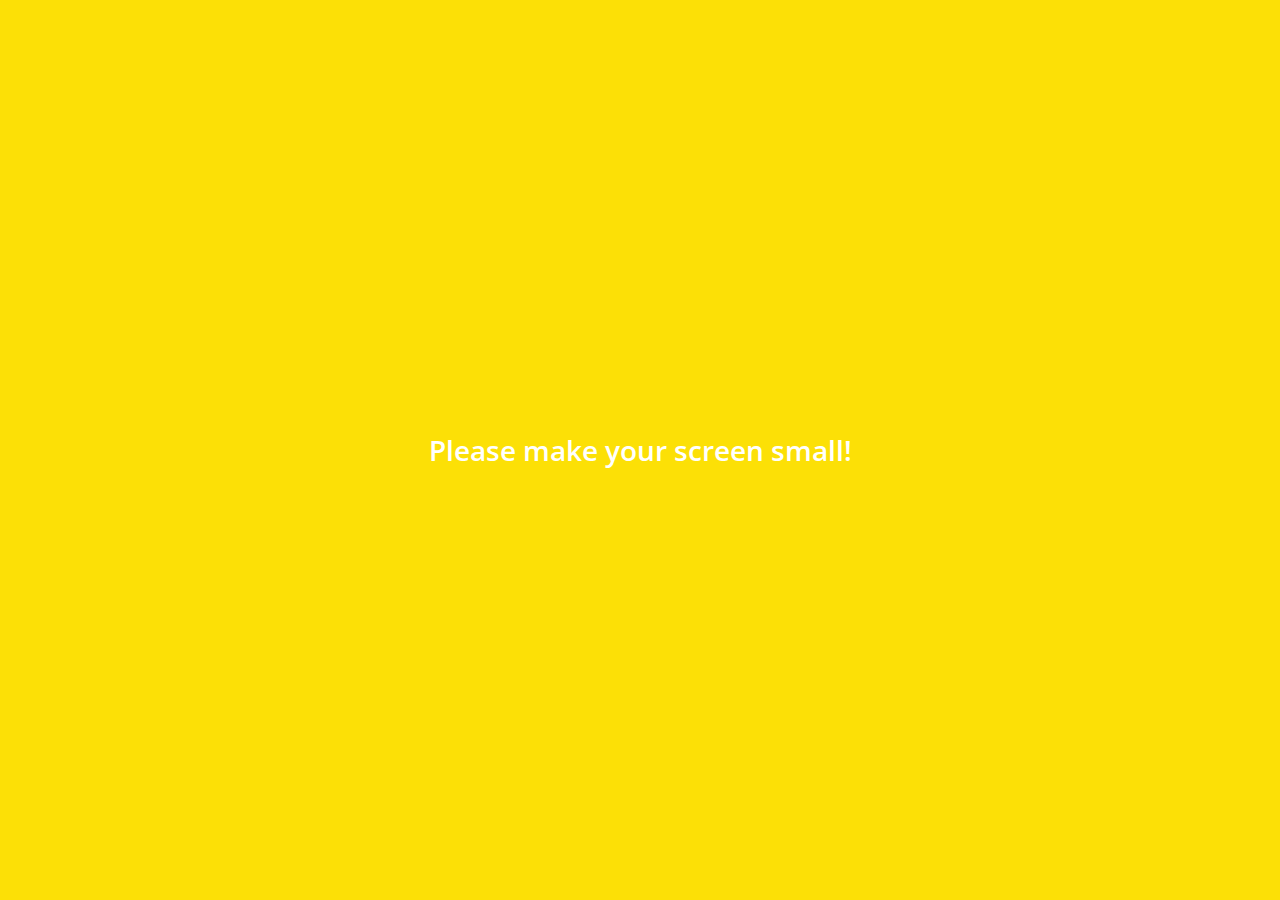
<file: index.html>
<!DOCTYPE html>
<html lang="en">
<head>
    <meta charset="UTF-8">
    <meta name="viewport" content="width=device-width, initial-scale=1.0">
    <link rel="stylesheet" href="https://use.fontawesome.com/releases/v5.13.0/css/all.css" integrity="sha384-Bfad6CLCknfcloXFOyFnlgtENryhrpZCe29RTifKEixXQZ38WheV+i/6YWSzkz3V" crossorigin="anonymous">
    <link rel="stylesheet" href="css/styles.css" />

    <title>Chats | Kakao Clone</title>
</head>
<body>
 <div class="status-bar">
     <div class="status-bar__column">
         <span class="status-bar__clock">13:54</span>
     </div>
     <div class="status-bar__column">
         <i class="fas fa-clock"></i>
         <i class="fas fa-volume-mute"></i>
         <i class="fas fa-wifi"></i>
         <span class="status-bar__battery-level">100%</span>
         <i class="fas fa-battery-full"></i>
     </div>
 </div>
 <header class="header">
     <div class="header__header-column">
         <h1 class="header__title">Chats</h1>
     </div>
     <div class="header__header-column">
         <span class="header__icon">
             <i class="fas fa-search"></i>
         </span>
         <span class="header__icon">
             <i class="far fa-comment"></i>
         </span>
         <span class="header__icon">
            <i class="fas fa-cog"></i>
         </span>
    </div>
    </header>   
    <main class="chats">
        <ul class="chats__list">
            <li class="chats__chat">
                <div class="chats__chat chat"><!-- new parents! -->
                    <a href="chat.html">
            <div class="chats__chat friend friend--lg"><!-- independent friend -->
                <div class="friend__column">
                    <img src="images/jiae.jpg" class="m-avatar friend__avatar" />
                    <div class="friend__content">
                        <span class="friend__name">
                            Jiae <i class="fas fa-heart" style="color: red;"></i>
                        </span>
                        <span class="friend__bottom-text">
                            Going home!
                        </span>
                    </div>
                </div>
                <div class="friend-column">
                        <span class="chat__timestamp">
                            March 8
                        </span>
                </div>
            </div>
            </a>
            </li>
        </ul>
    </main>
    <nav class="nav">
        <ul class="nav__list">
            <!-- li.nav__List-item*4>a.nav__list-link -->
            <li class="nav__List-item">
                <a href="friends.html" class="nav__list-link">
                    <i class="far fa-user"></i>
            </a>
        </li>
            <li class="nav__List-item">
                <a href="index.html" class="nav__list-link">
                    <div class="nav__badge">8</div>
                    <i class="fas fa-comment"></i>
                </a>
            </li>
            <li class="nav__List-item">
                <a href="find.html" class="nav__list-link">
                <i class="fas fa-search"></i>
            </a>
        </li>
            <li class="nav__List-item">
                <a href="more.html" class="nav__list-link">
                <i class="fas fa-ellipsis-h"></i>
            </a>
        </li>
        </ul>
    </nav>

    <div class="bigScreen">
        <span class="BigScreen__text">Please make your screen small!</span>
    </div>
</body>
</html>
</file>
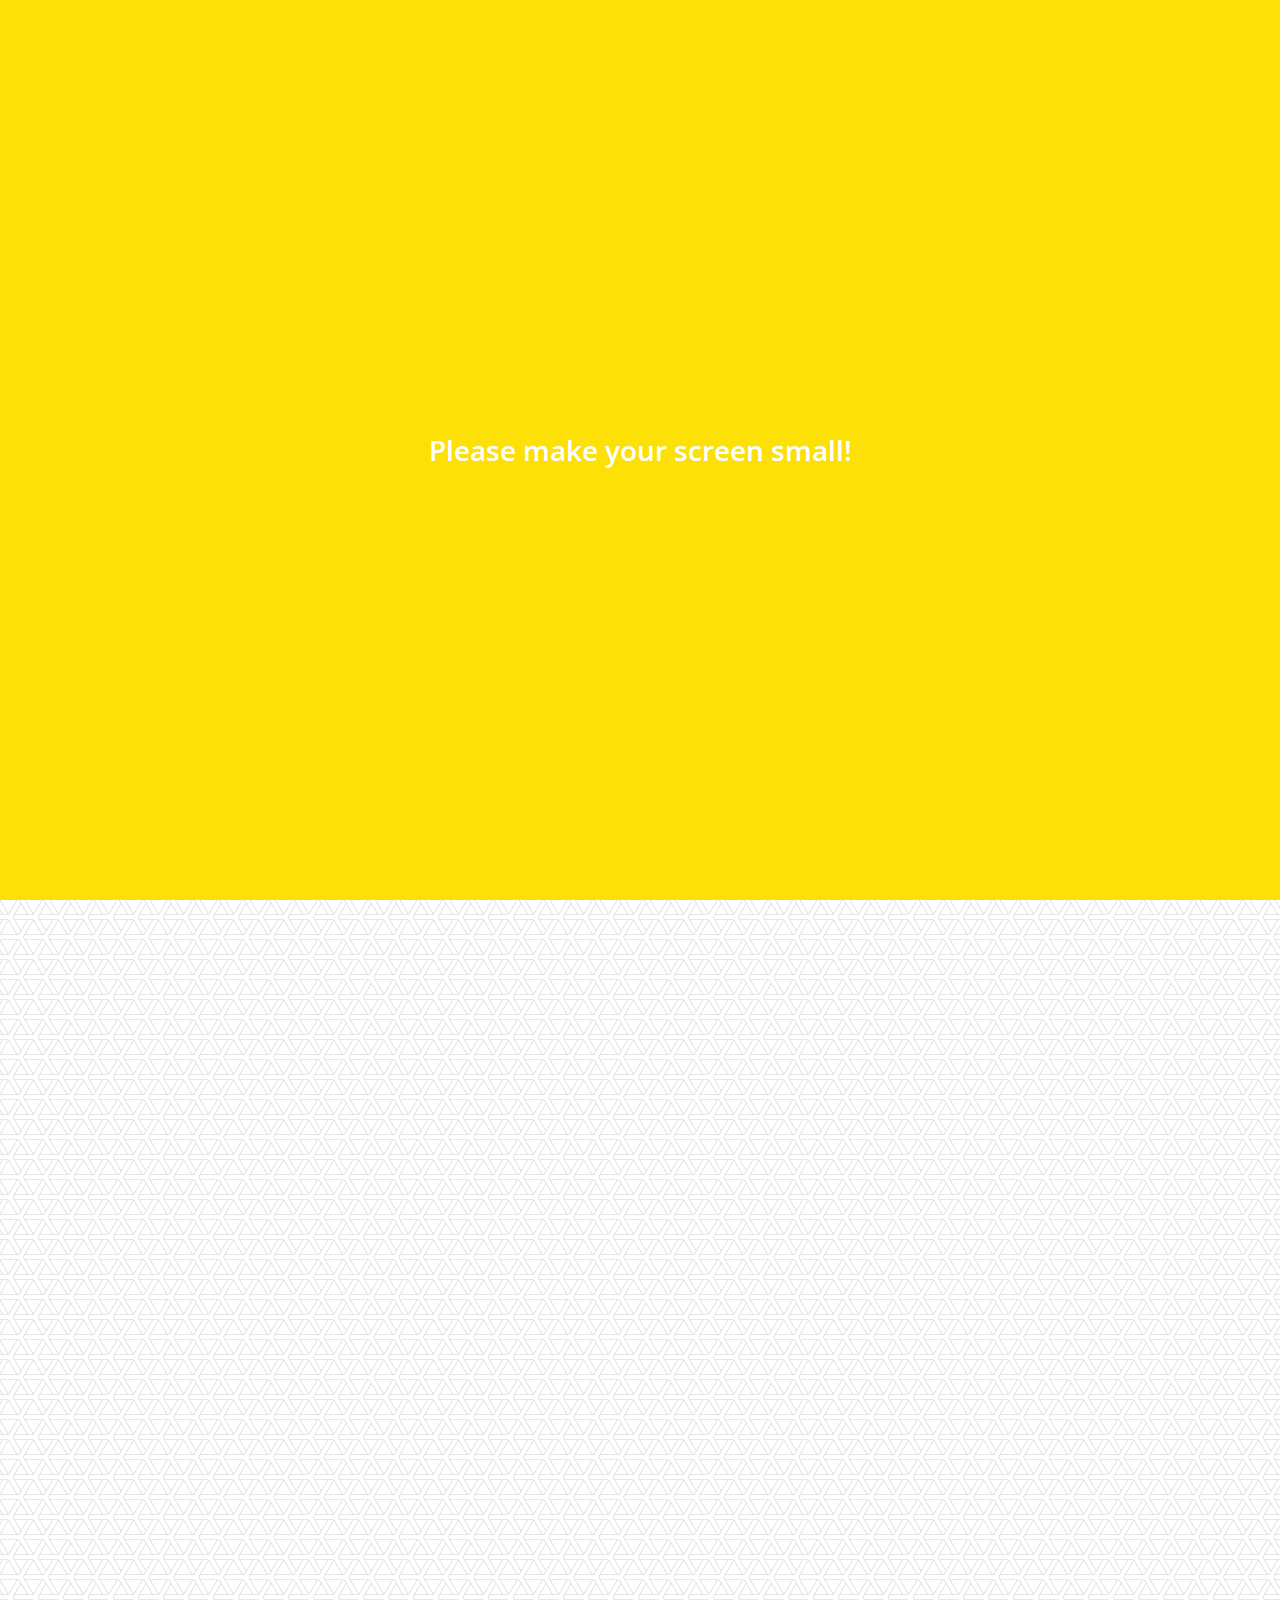
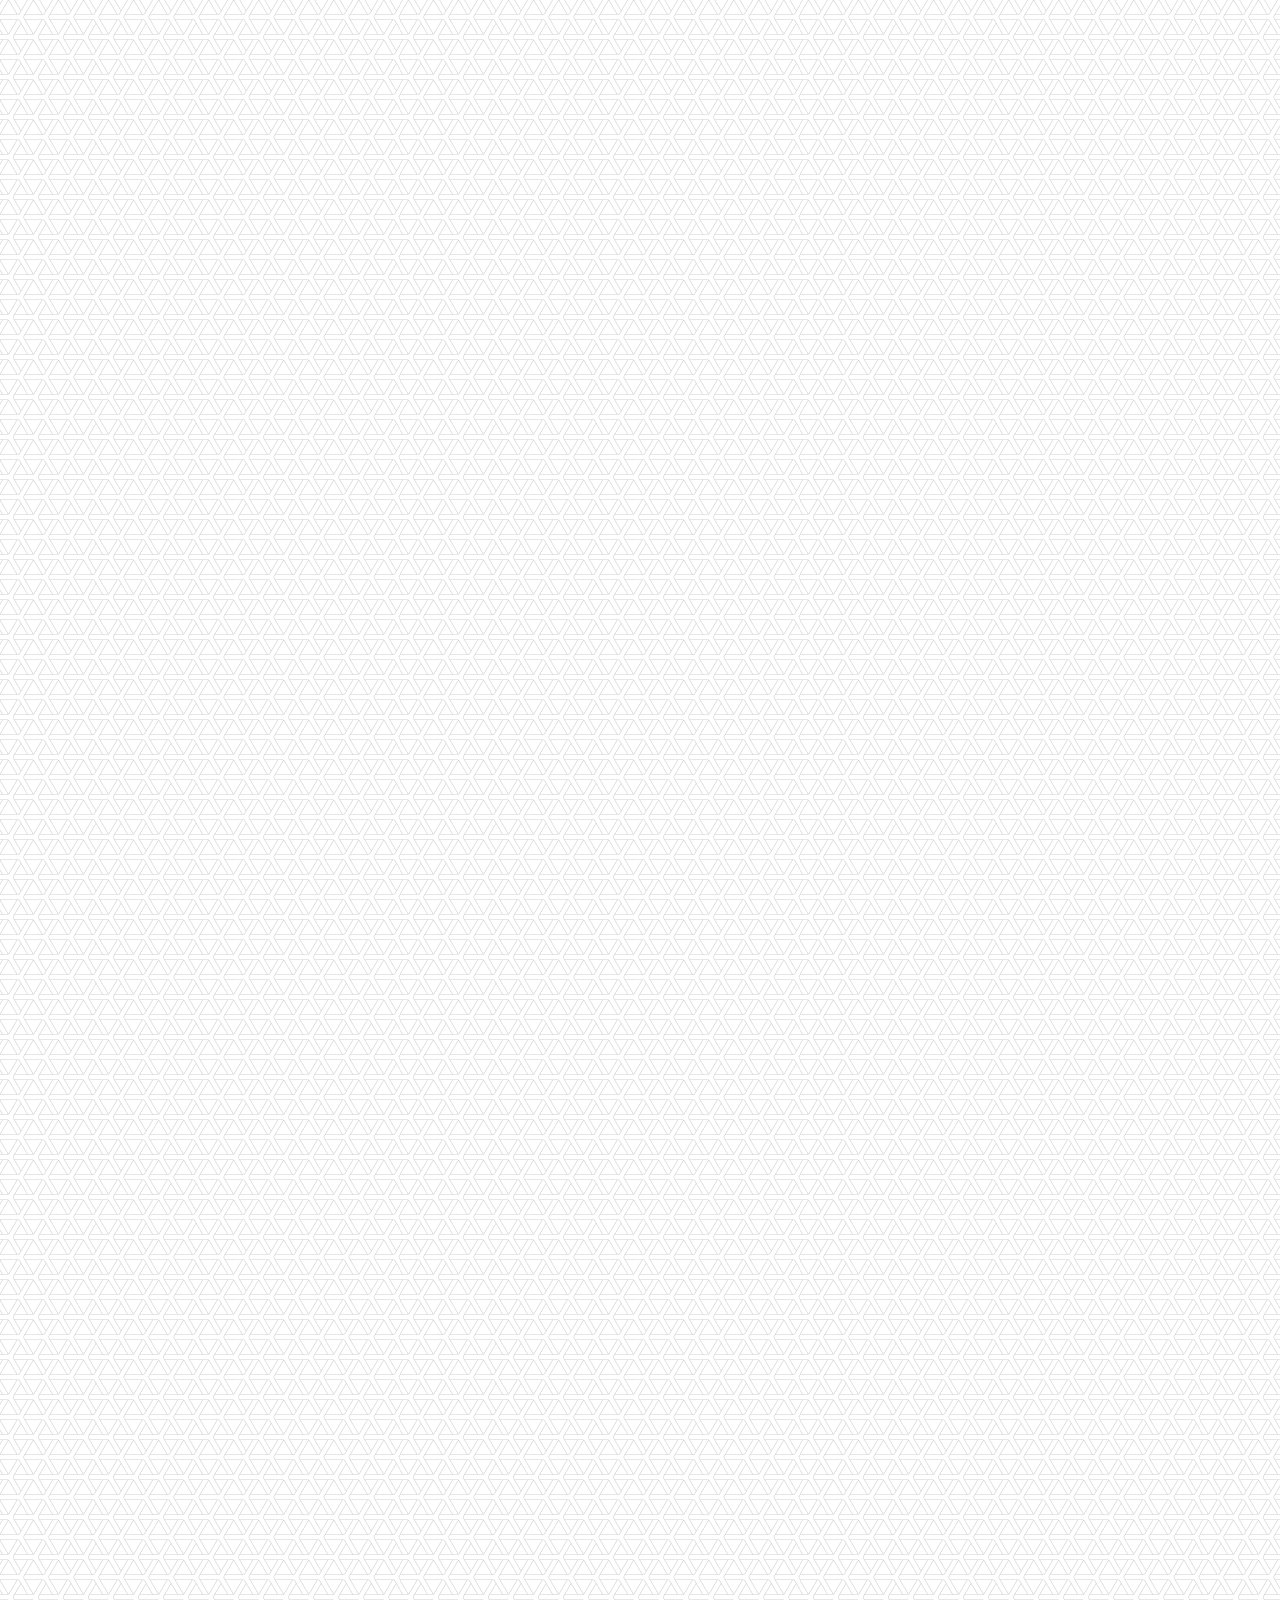
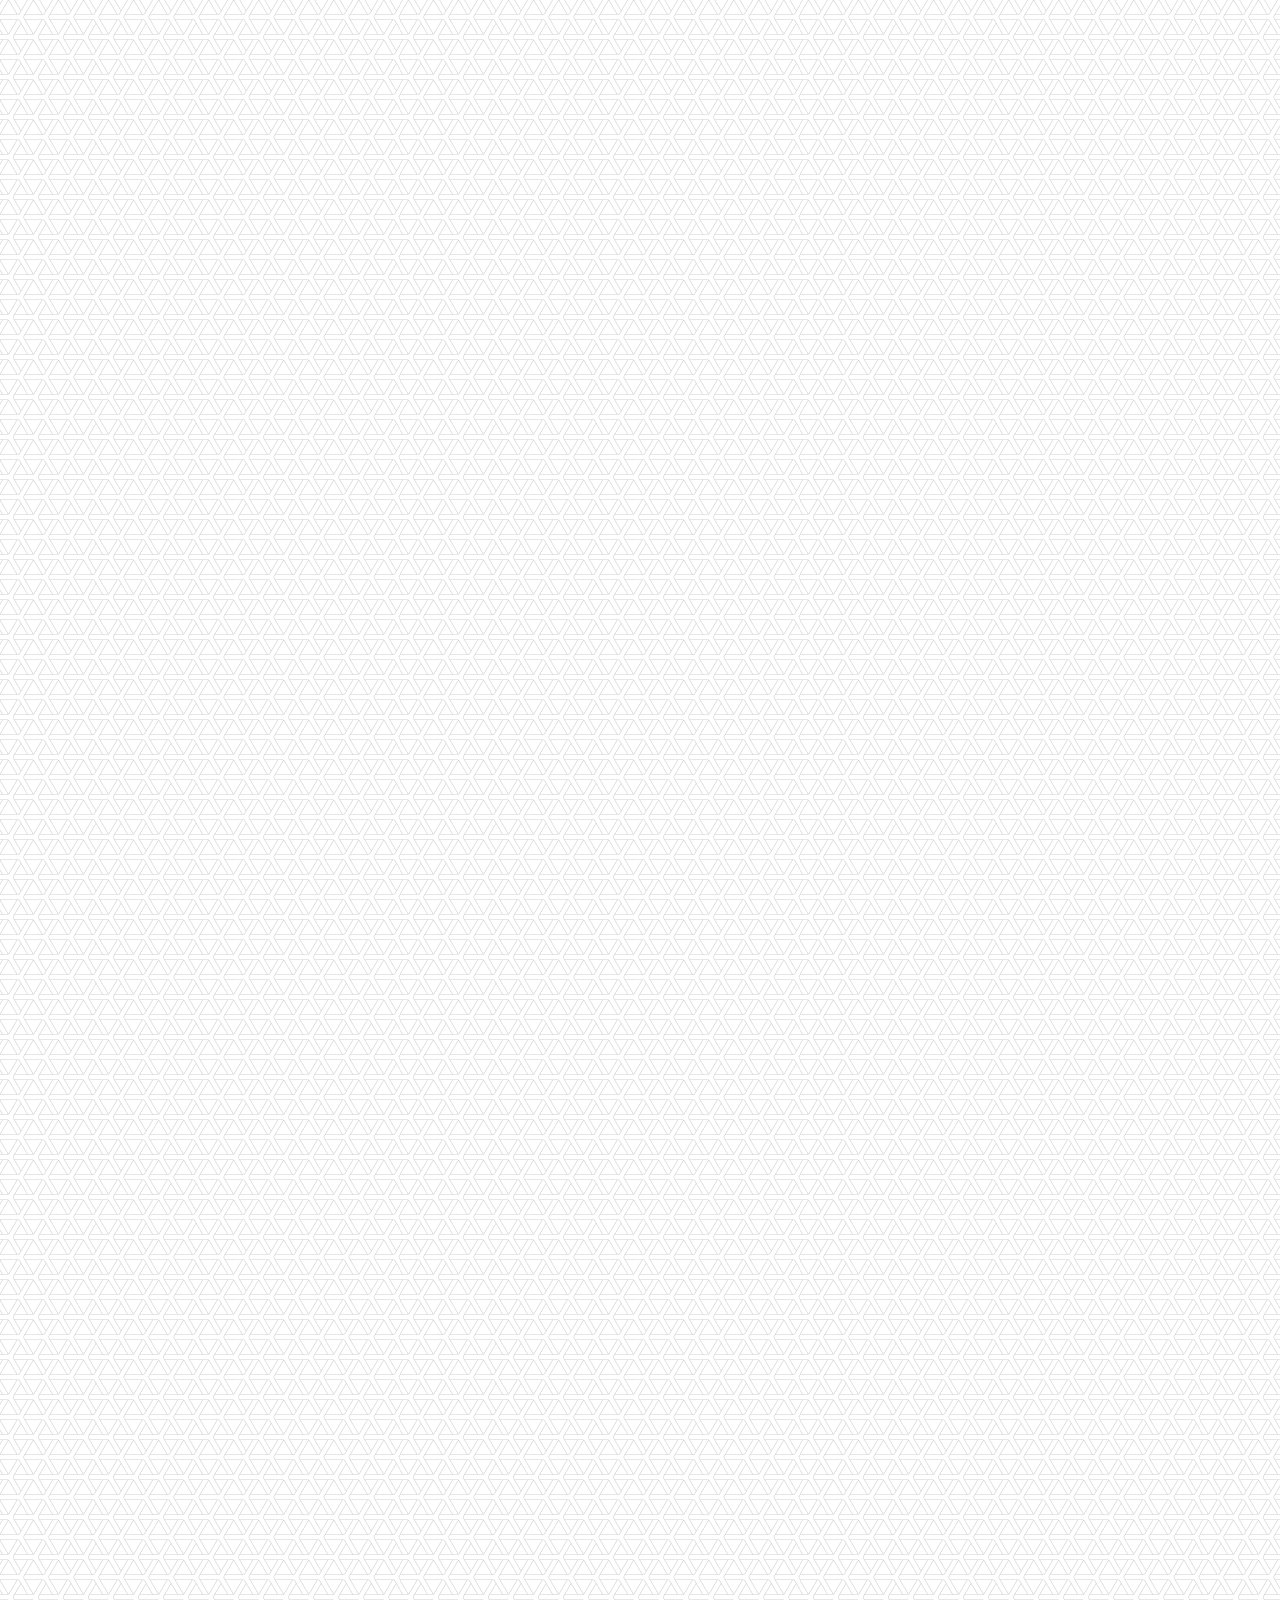
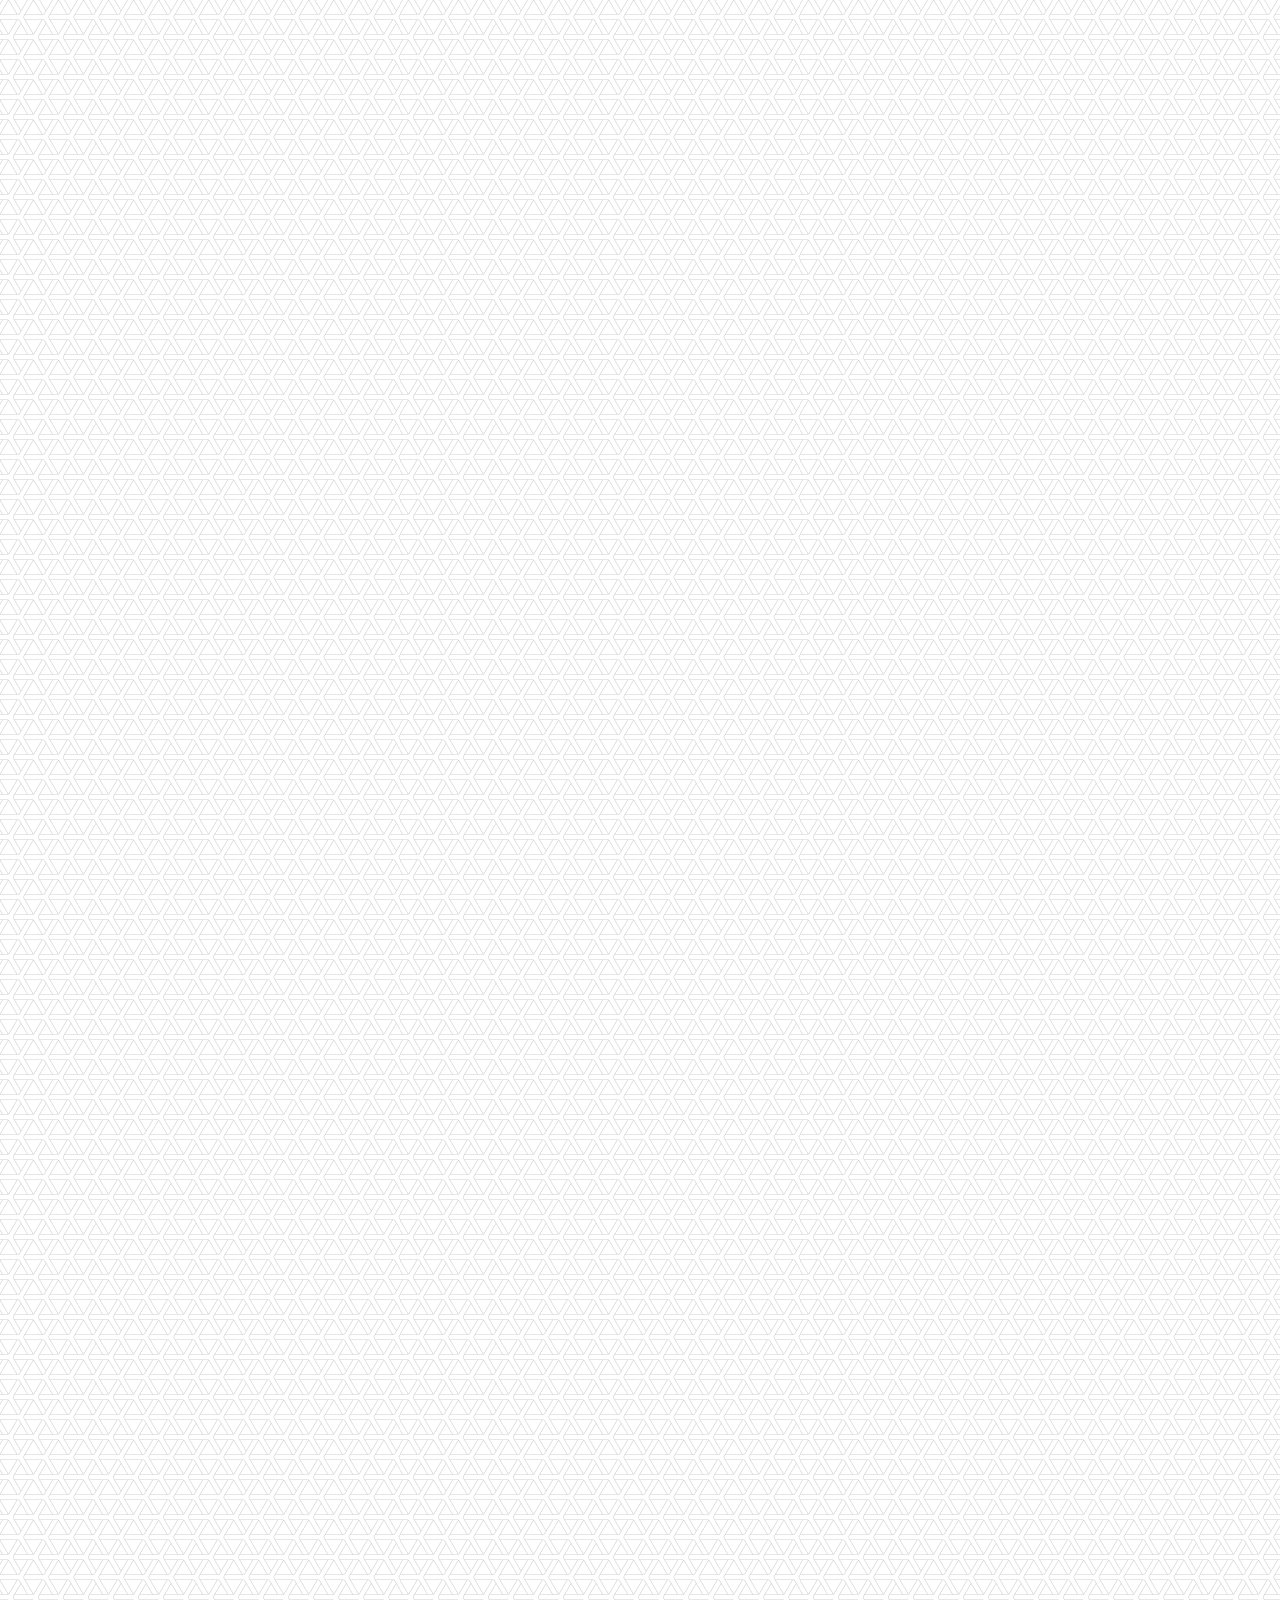
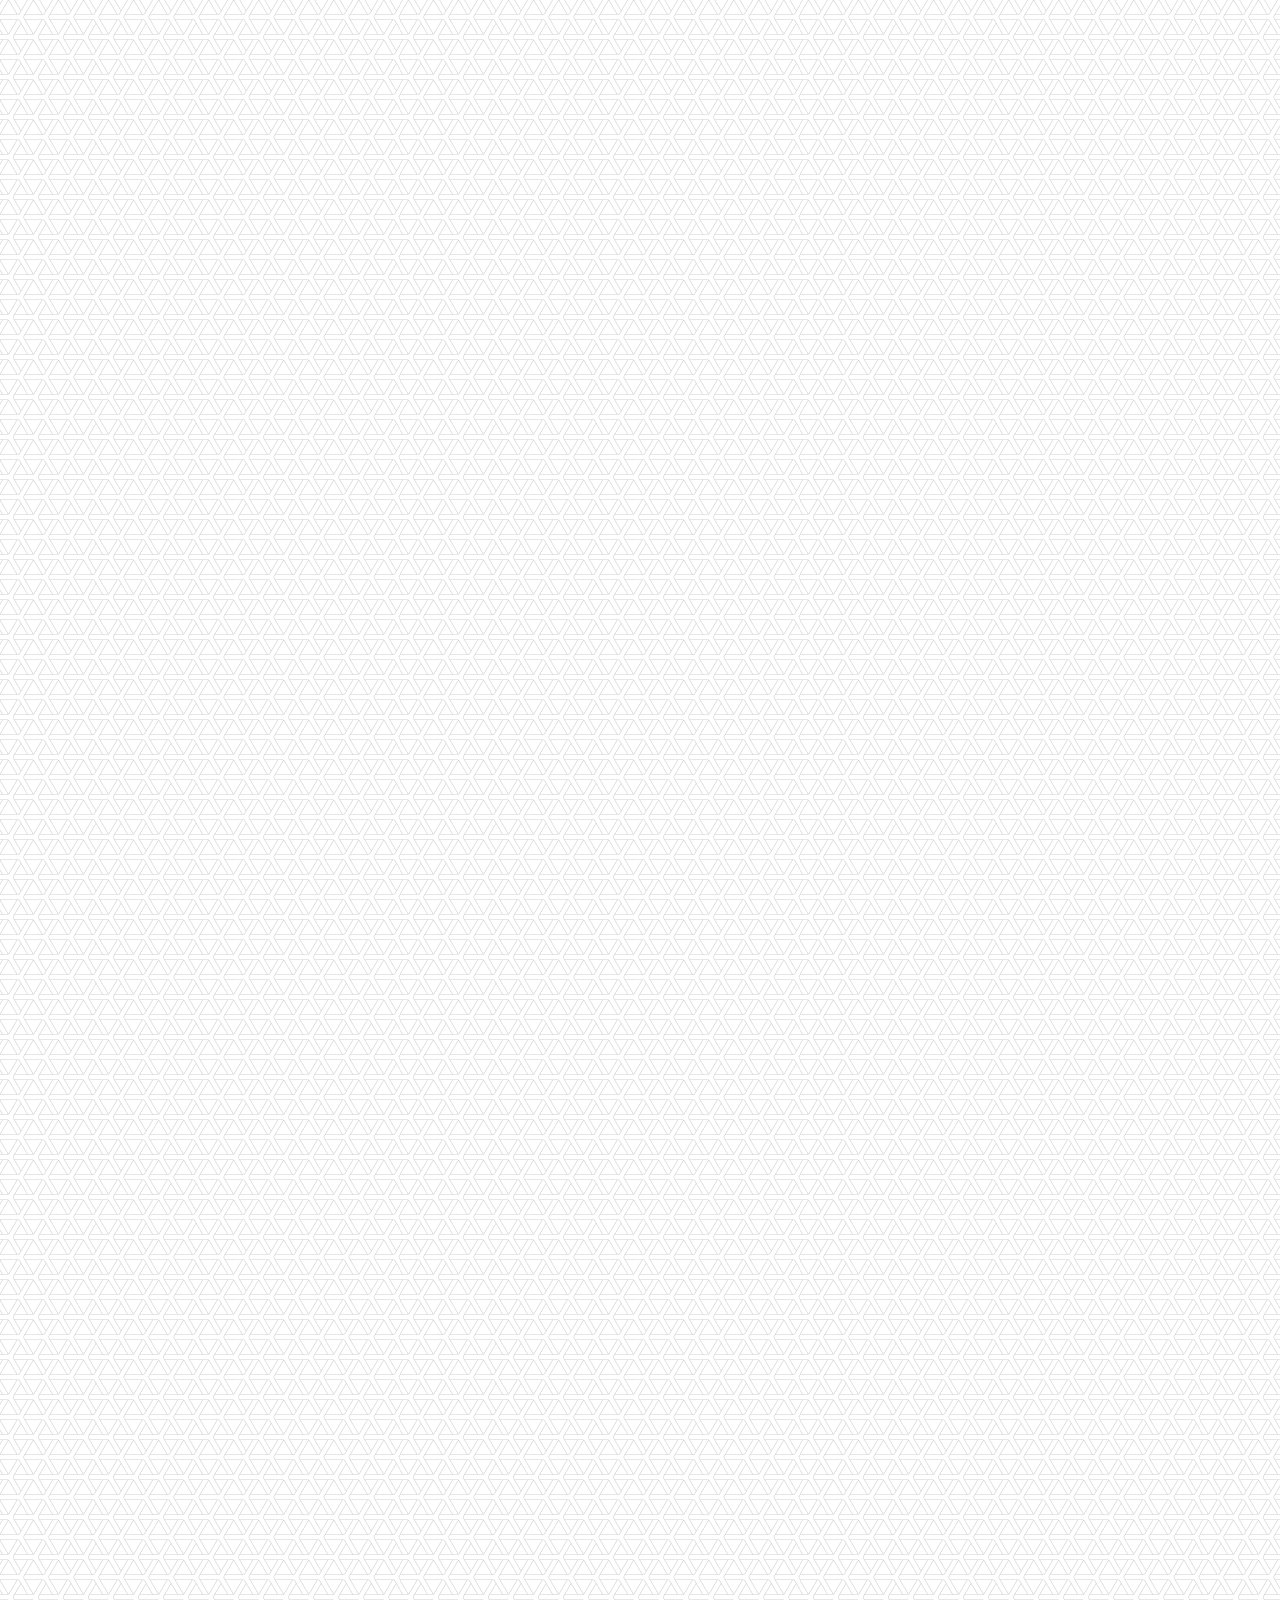
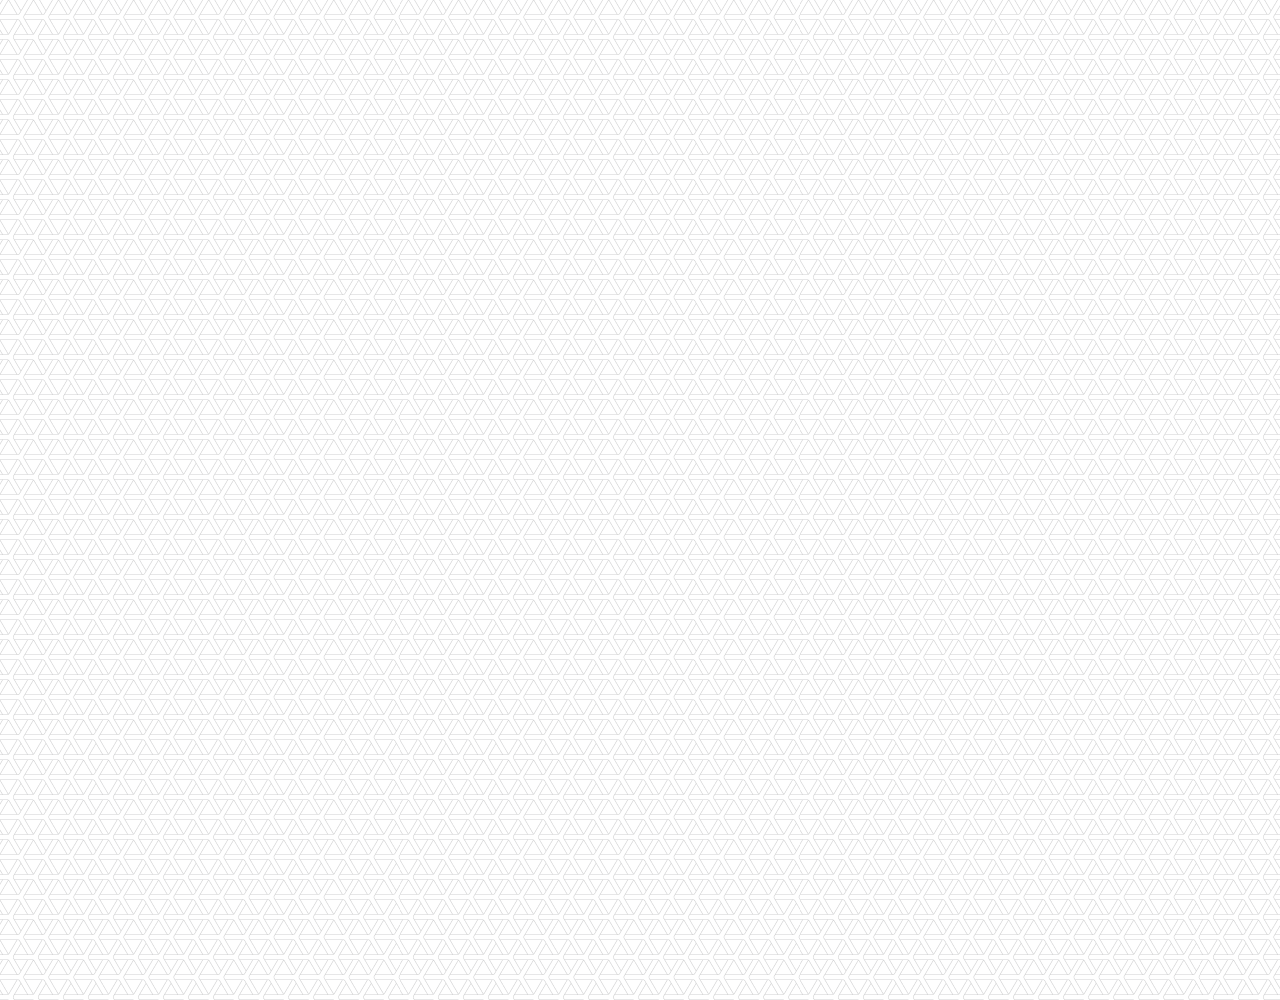
<file: chat.html>
<!DOCTYPE html>
<html lang="en">
<head>
    <meta charset="UTF-8">
    <meta name="viewport" content="width=device-width, initial-scale=1.0">
    <link rel="stylesheet" href="https://use.fontawesome.com/releases/v5.13.0/css/all.css" integrity="sha384-Bfad6CLCknfcloXFOyFnlgtENryhrpZCe29RTifKEixXQZ38WheV+i/6YWSzkz3V" crossorigin="anonymous">
    <link rel="stylesheet" href="css/styles.css" />

    <title>chat | Kakao Clone</title>
</head>
<body class="chats-body">
    <div class="header-wrapper">
    
        <div class="status-bar">
            <div class="status-bar__column">
                <span class="status-bar__clock">13:54</span>
            </div>
            <div class="status-bar__column">
                <i class="fas fa-clock"></i>
                <i class="fas fa-volume-mute"></i>
                <i class="fas fa-wifi"></i>
                <span class="status-bar__battery level">100%</span>
                <i class="fas fa-battery-full"></i>
            </div>
        </div>
    
        <header class="header">
            <div class="header__header-column">
                <a href="index.html" class="header__back-btn">
                    <i class="fas fa-arrow-left"></i>
                </a>
                <h1 class="header__title">Jiae <i class="fas fa-heart" style="color: red;"></i></h1>
            </div>
            <div class="header__header-column">
                <span class="header__icon">
                    <i class="fas fa-search"></i>
                </span>
                <span class="header__icon">
                    <i class="fas fa-bars"></i>
                </span>
            </div>
        </header>
    </div>
    <main class="chat-screen">
        <ul class="chat__messages">
            <span class="chat__timestamp">Friday, January 11, 2019</span>
            <li class="incoming-message message">
                <img src="images/jiae.jpg" class="m-avatar message__avatar" />
                <div class="message__content">
                    <span class="message__bubble">
                        Congrats I love you!
                    </span>
                    <span class="message__author">Jiae <i class="fas fa-heart" style="color: red;"></i></span>
                </div>
            </li>
            <li class="sent-message message">
                <span class="message__timestamp"></span>
                <div class="message__content">
                    <span class="message__bubble">
                        Thank you see you soon!
                    </span>
                </div>
            </li>

            <li class="incoming-message message">
                <img src="images/jiae.jpg" class="m-avatar message__avatar" />
                <div class="message__content">
                    <span class="message__bubble">
                        Do you really want to see me?
                    </span>
                    <span class="message__author">Jiae <i class="fas fa-heart" style="color: red;"></i></span>
                </div>
            </li>
            <li class="sent-message message">
                <span class="message__timestamp"></span>
                <div class="message__content">
                    <span class="message__bubble">
                        Yes!
                    </span>
                </div>
            </li>
        </ul>
    </main>
    <div class="chat__write--container">
        
        <input type="text" class="chat__write" placeholder="Send message" class="chat__write-input"/>
        <div class="chat__icon-left chat__icon">
            <i class="far fa-plus-square"></i>
        </div>
        <div class="chat__icon-right chat__icon">
            <span class="chat__write-icon">
                <i class="far fa-smile-wink"></i>
            </span>
            <span class="chat__write-icon">
                <i class="fas fa-microphone"></i>
            </span>
        </div>
    </div>
    <div class="bigScreen">
        <span class="BigScreen__text">Please make your screen small!</span>
    </div>
</body>
</html>
</file>
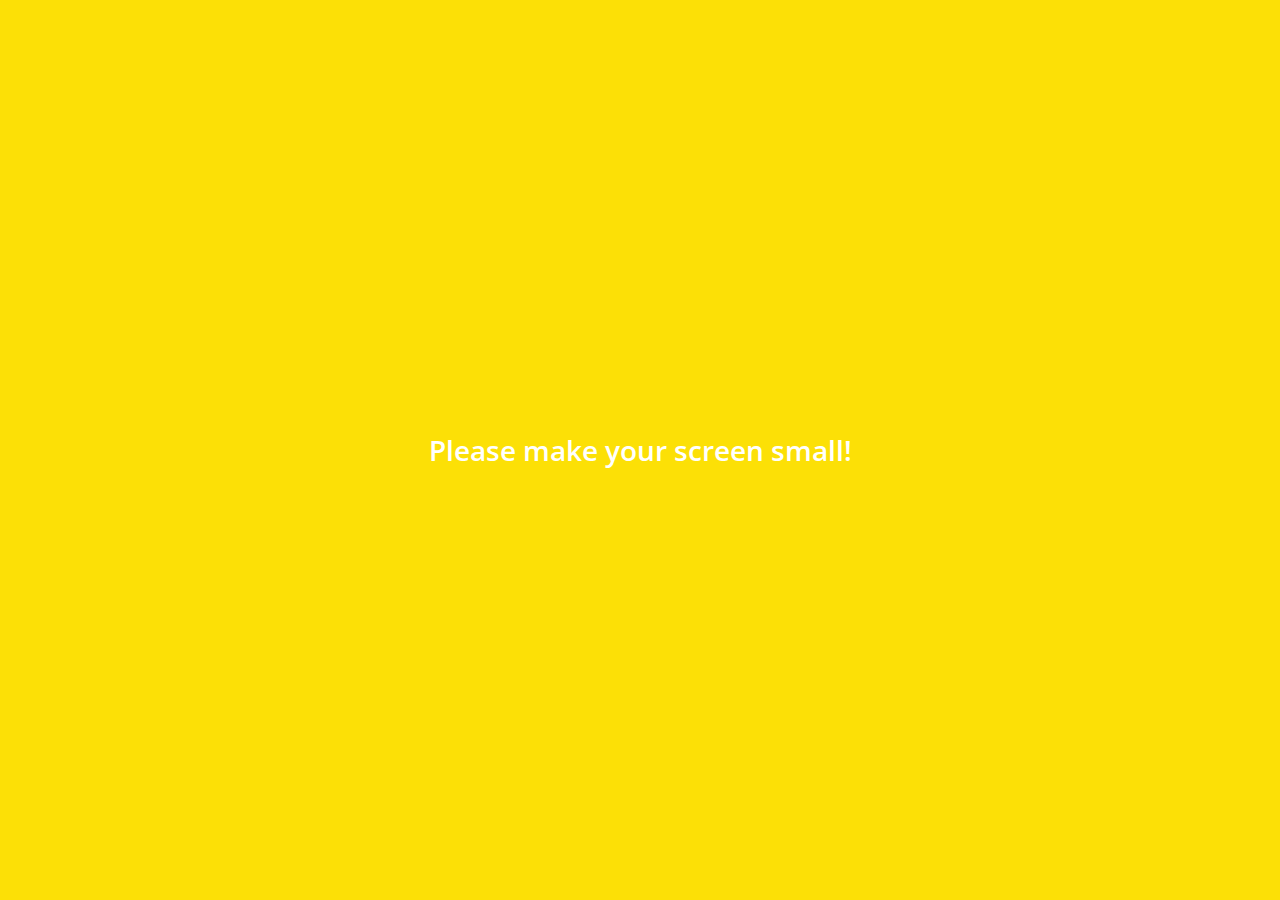
<file: find.html>
<!DOCTYPE html>
<html lang="en">
<head>
    <meta charset="UTF-8">
    <meta name="viewport" content="width=device-width, initial-scale=1.0">
    <link rel="stylesheet" href="https://use.fontawesome.com/releases/v5.13.0/css/all.css" integrity="sha384-Bfad6CLCknfcloXFOyFnlgtENryhrpZCe29RTifKEixXQZ38WheV+i/6YWSzkz3V" crossorigin="anonymous">
    <link rel="stylesheet" href="css/styles.css" />

    <title>Find | Kakao Clone</title>
</head>
<body>
 <div class="status-bar">
     <div class="status-bar__column">
         <span class="status-bar__clock">13:54</span>
     </div>
     <div class="status-bar__column">
         <i class="fas fa-clock"></i>
         <i class="fas fa-volume-mute"></i>
         <i class="fas fa-wifi"></i>
         <span class="status-bar__battery level">100%</span>
         <i class="fas fa-battery-full"></i>
     </div>
 </div>
 <header class="header">
     <div class="header__header-column">
         <h1 class="header__title">Find</h1>
     </div>
     <div class="header__header-column">
         <span class="header__icon">
             <i class="fas fa-search"></i>
         </span>
         <span class="header__icon">
            <i class="fas fa-cog"></i>
         </span>
    </div>
    </header>   
    <main class="find">
        <header class="find__header">
            <ul class="find__header-list">
                <li class="find__header-btn header-btn">
                    <span class="header-btn__icon">
                        <i class="fas fa-qrcode fa-2x"></i>
                    </span>
                    <span class="header-btn__title">
                        QR Code
                    </span>
                </li>
                <li class="find__header-btn header-btn">
                    <span class="header-btn__icon">
                        <i class="fas fa-user-plus fa-2x"></i>
                    </span>
                    <span class="header-btn__title">
                        Add by Contacts
                    </span>
                </li>
                <li class="find__header-btn header-btn">
                    <span class="header-btn__icon">
                        <i class="fas fa-passport fa-2x"></i>
                    </span>
                    <span class="header-btn__title">
                        Add by ID
                    </span>
                </li>
                <li class="find__header-btn header-btn">
                    <span class="header-btn__icon">
                        <i class="far fa-envelope fa-2x"></i>
                    </span>
                    <span class="header-btn__title">
                        Invite
                    </span>
                </li>
            </ul>
        </header>
        <ul class="find__recommended">
            <h5 class="find__title">
                Recommended Friends
            </h5>
            <li class="find__friend friend friend--lg">  <!-- independent friend -->
                <div class="friend__column">
                    <img src="images/4th.jpg" class="friend__avatar" />
                    <div class="friend__content">
                        <span class="friend__name">
                            yelo-o
                        </span>
                    </div>
                </div>
                <div class="friend-column">
                    <div class="friend__add-btn">
                       <i class="fas fa-user-plus"></i>
                    </div>
                </div>
            </li>
        </ul>
    </main>
    <nav class="nav">
        <ul class="nav__list">
            <!-- li.nav__List-item*4>a.nav__list-link -->
            <li class="nav__List-item">
                <a href="friends.html" class="nav__list-Link">
                    <i class="far fa-user"></i>
            </a>
        </li>
            <li class="nav__List-item"><a href="index.html" class="nav__list-Link">
                <i class="far fa-comment"></i>
            </a>
        </li>
            <li class="nav__List-item"><a href="find.html" class="nav__list-Link">
                <i class="fas fa-search"></i>
            </a>
        </li>
            <li class="nav__List-item"><a href="more.html" class="nav__list-Link">
                <i class="fas fa-ellipsis-h"></i>
            </a>
        </li>
        </ul>
    </nav>
    <div class="bigScreen">
        <span class="BigScreen__text">Please make your screen small!</span>
    </div>
</body>
</html>
</file>
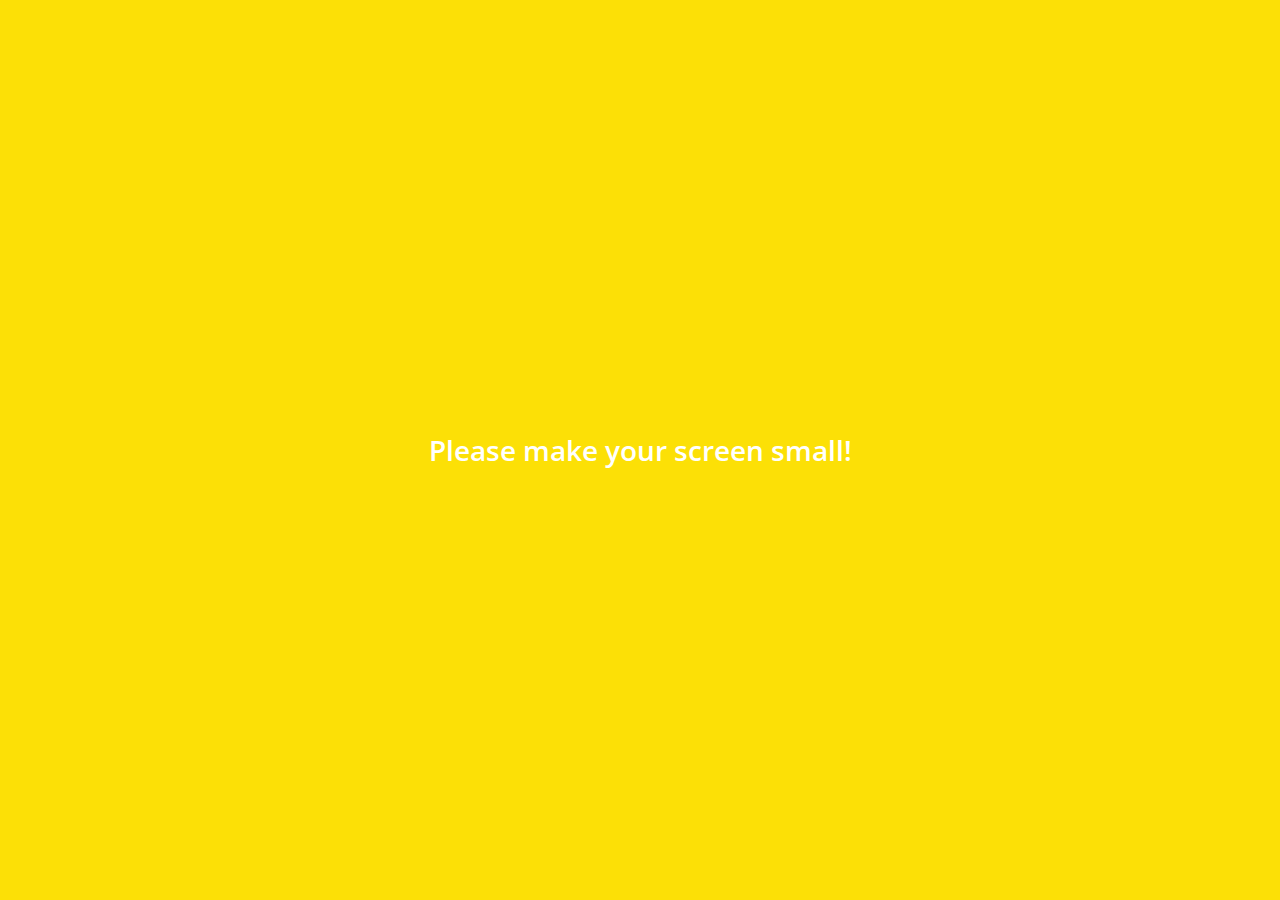
<file: friends.html>
<!DOCTYPE html>
<html lang="en">
<head>
    <meta charset="UTF-8">
    <meta name="viewport" content="width=device-width, initial-scale=1.0">
    <link rel="stylesheet" href="https://use.fontawesome.com/releases/v5.13.0/css/all.css" integrity="sha384-Bfad6CLCknfcloXFOyFnlgtENryhrpZCe29RTifKEixXQZ38WheV+i/6YWSzkz3V" crossorigin="anonymous">
    <link rel="stylesheet" href="css/styles.css" />
    
    <title>Friends | Kakao Clone</title>
</head>

<body>
 <div class="status-bar">
     <div class="status-bar__column">
         <span class="status-bar__clock">13:54</span>
     </div>
     <div class="status-bar__column">
         <i class="fas fa-clock"></i>
         <i class="fas fa-volume-mute"></i>
         <i class="fas fa-wifi"></i>
         <span class="status-bar__battery level">100%</span>
         <i class="fas fa-battery-full"></i>
     </div>
 </div>
 <header class="header">
     <div class="header__header-column">
         <h1 class="header__title">Friends</h1>
     </div>
     <div class="header__header-column">
         <span class="header__icon">
             <i class="fas fa-search"></i>
         </span>
         <span class="header__icon">
            <i class="fas fa-cog"></i>
         </span>
    </div>
    </header>   
    <main class="friends">
        <header class="friends__header">
            <div class="friends__friend friend"> <!-- independent friend -->
                <div class="friend__column">
                    <img src="images/4th.jpg" class="g-avatar friend__avatar" />
                    <div class="friend__content">
                        <span class="friend__name">
                            yelo-o
                        </span>
                        <span class="friend__status">
                            nomadcoders.co
                        </span>
                    </div>
                </div>
            </div> 
        </header>
        <div class="friends__plus">
            <h5 class="friends__title">Plus friend</h5>
            <div class="friends__friend friend"><!-- independent friend -->
                <div class="friend__column">
                    <img src="images/plus.jpg" class="friend__avatar" />
                    <div class="friend__content">
                        <span class="friend__name">
                            Plus Friend
                        </span>
                    </div>
                </div>
            </div>
        </div>
        <ul class="friends__list">
            <h5 class="friends__title">Friends 14</h5>
            <li class="friends__friend friend friend--lg">
                <!-- independent friend -->
                <div class="friend__column">
                    <img src="images/jiae.jpg" class="friend__avatar" />
                    <div class="friend__content">
                        <span class="friend__name">
                            Jiae <i class="fas fa-heart" style="color: red;"></i>
                        </span>
                        <span class="friend__status">
                            nomadcoders.co
                        </span>
                    </div>
                </div>
                <div class="friend-column">
                    <div class="friend__now-listening">
                        <span> 2002 (BY Anne Marie)
                            <i class="fas fa-play"></i>
                        </span>
                        
                    </div>
                </div>
            </li>
        </ul>
    </main>
    <nav class="nav">
        <ul class="nav__list">
            <!-- li.nav__List-item*4>a.nav__list-link -->
            <li class="nav__List-item">
                <a href="friends.html" class="nav__list-Link">
                    <i class="fas fa-user"></i>
            </a>
        </li>
            <li class="nav__List-item"><a href="index.html" class="nav__list-Link">
                <i class="far fa-comment"></i>
            </a>
        </li>
            <li class="nav__List-item"><a href="find.html" class="nav__list-Link">
                <i class="fas fa-search"></i>
            </a>
        </li>
            <li class="nav__List-item"><a href="more.html" class="nav__list-Link">
                <i class="fas fa-ellipsis-h"></i>
            </a>
        </li>
        </ul>
    </nav>
    <div class="bigScreen">
        <span class="BigScreen__text">Please make your screen small!</span>
    </div>
</body>
</html>
</file>
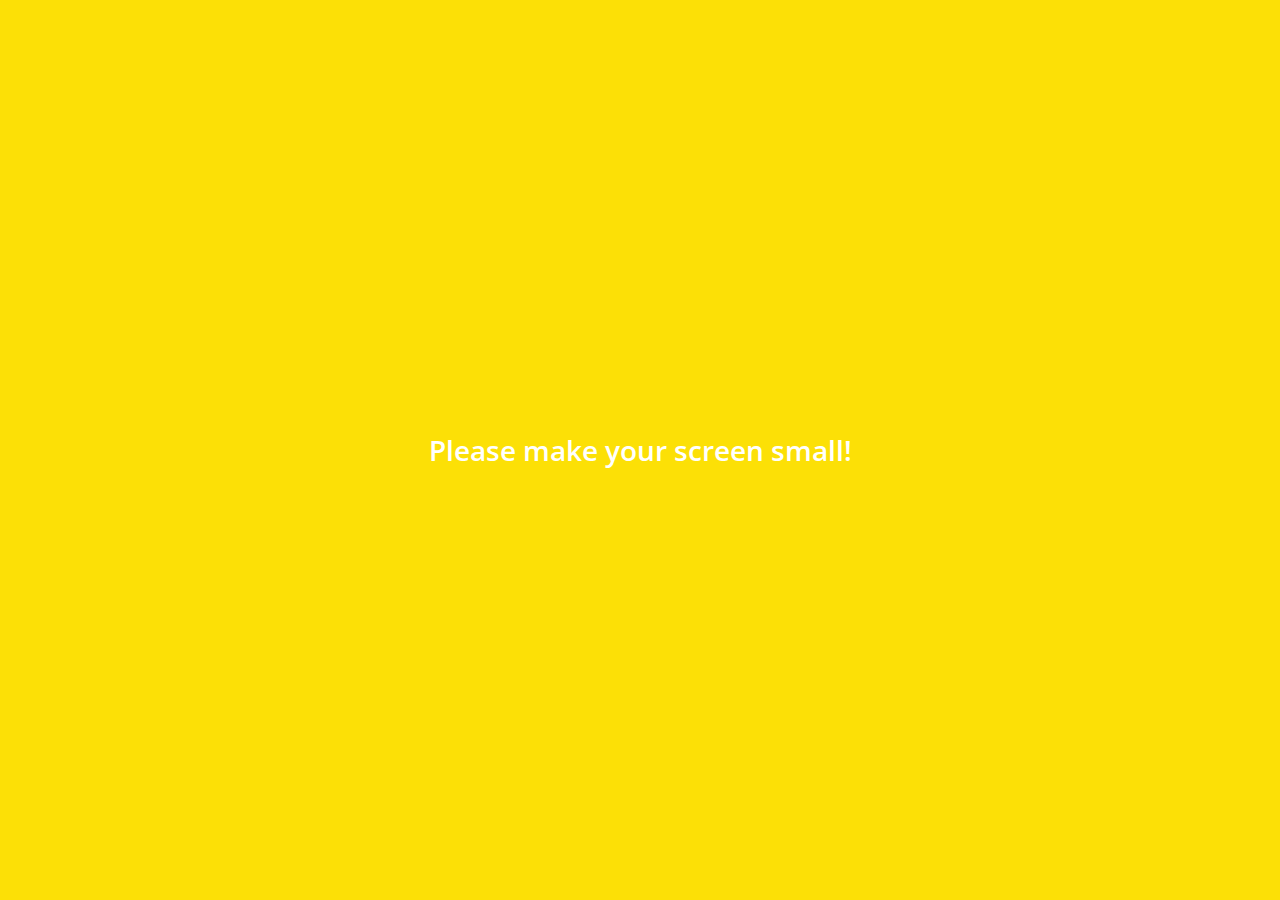
<file: more.html>
<!DOCTYPE html>
<html lang="en">
<head>
    <meta charset="UTF-8">
    <meta name="viewport" content="width=device-width, initial-scale=1.0">
    <link rel="stylesheet" href="https://use.fontawesome.com/releases/v5.13.0/css/all.css" integrity="sha384-Bfad6CLCknfcloXFOyFnlgtENryhrpZCe29RTifKEixXQZ38WheV+i/6YWSzkz3V" crossorigin="anonymous">
    <link rel="stylesheet" href="css/styles.css" />

    <title>More | Kakao Clone</title>
</head>
<body>
 <div class="status-bar">
     <div class="status-bar__column">
         <span class="status-bar__clock">13:54</span>
     </div>
     <div class="status-bar__column">
         <i class="fas fa-clock"></i>
         <i class="fas fa-volume-mute"></i>
         <i class="fas fa-wifi"></i>
         <span class="status-bar__battery level">100%</span>
         <i class="fas fa-battery-full"></i>
     </div>
 </div>
 <header class="header">
     <div class="header__header-column">
         <h1 class="header__title">More</h1>
     </div>
     <div class="header__header-column">
         <span class="header__icon">
             <i class="fas fa-search"></i>
         </span>
         <span class="header__icon">
            <i class="fas fa-qrcode"></i>
         </span>
         <span class="header__icon">
            <a href="settings.html">
                <i class="fas fa-cog"></i>
            </a>
         </span>
    </div>
    </header>   
    <main class="more">
        <header class="more__header">
            <div class="friends__friend friend friend--lg">  <!-- independent friend -->
                <div class="friend__column">
                    <img src="images/4th.jpg" class="g-avatar friend__avatar" />
                    <div class="friend__content">
                        <span class="friend__name">
                            yelo-o
                        </span>
                        <span class="friend__status">
                            yelo.kakao.com
                        </span>
                    </div>
                </div>
                <div class="friend-column">
                    <i class="far fa-comment-alt fa-2x"></i>
                </div>
            </div>
            <ul class="more__btn-list">
                <!-- li.more__btn>span.more__btn-icon+span.more__btn-title -->
                <li class="more__btn">
                    <span class="more__btn-icon">
                        <i class="far fa-smile fa-2x"></i>
                    </span>
                    <span class="more__btn-title">
                        Emoticons
                    </span>
                </li>
                <li class="more__btn">
                    <span class="more__btn-icon">
                        <i class="fas fa-brush fa-2x"></i>
                    </span>
                    <span class="more__btn-title">
                        Themes
                    </span>
                </li>
                <li class="more__btn">
                    <span class="more__btn-icon">
                        <i class="fab fa-kickstarter-k fa-2x"></i>
                    </span>
                    <span class="more__btn-title">
                        Account
                    </span>
                </li>
            </ul>
        </header>
        <section class="more__suggestions">
            <h5 class="more__title">Suggestions</h5>
            <ul class="more__suggestions-list">
                <li class="more__suggestion suggestion">
                    <span class="suggestion__icon">
                        <i class="fas fa-quote-right fa-2x"></i>
                    </span>
                    <span class="suggestion__title">Kakao Story</span>
                </li>
                <li class="more__suggestion suggestion">
                    <span class="suggestion__icon">
                        <i class="fas fa-beer fa-2x"></i>
                    </span>
                    <span class="suggestion__title">Kakao Friends</span>
                </li>
                <li class="more__suggestion suggestion">
                    <span class="suggestion__icon">
                        <i class="fas fa-gamepad fa-2x"></i>
                    </span>
                    <span class="suggestion__title">friends Gem</span>
                </li>
            </ul>
        </section>
    </main>

    <nav class="nav">
        <ul class="nav__list">
            <!-- li.nav__List-item*4>a.nav__list-link -->
            <li class="nav__List-item">
                <a href="friends.html" class="nav__list-Link">
                    <i class="far fa-user"></i>
            </a>
        </li>
            <li class="nav__List-item">
                <a href="index.html" class="nav__list-Link">
                <i class="far fa-comment"></i>
            </a>
        </li>
            <li class="nav__List-item">
                <a href="find.html" class="nav__list-Link">
                <i class="fas fa-search"></i>
            </a>
        </li>
            <li class="nav__List-item">
                <a href="more.html" class="nav__list-Link">
                <i class="fas fa-ellipsis-h"></i>
            </a>
        </li>
        </ul>
    </nav>
    <div class="bigScreen">
        <span class="BigScreen__text">Please make your screen small!</span>
    </div>
</body>
</html>
</file>
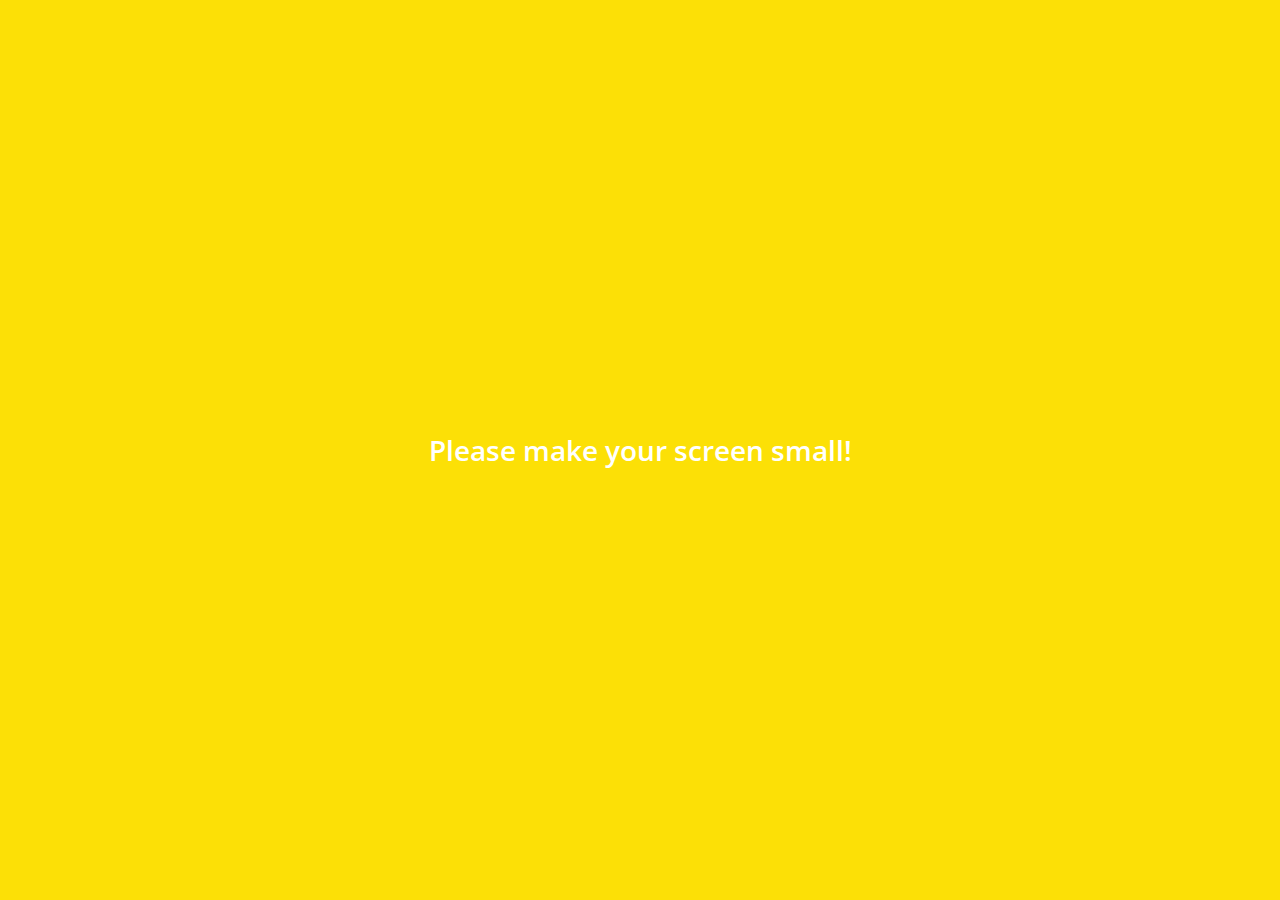
<file: settings.html>
<!DOCTYPE html>
<html lang="en">
<head>
    <meta charset="UTF-8">
    <meta name="viewport" content="width=device-width, initial-scale=1.0">
    <link rel="stylesheet" href="https://use.fontawesome.com/releases/v5.13.0/css/all.css" integrity="sha384-Bfad6CLCknfcloXFOyFnlgtENryhrpZCe29RTifKEixXQZ38WheV+i/6YWSzkz3V" crossorigin="anonymous">
    <link rel="stylesheet" href="css/styles.css" />

    <title>Settings | Kakao Clone</title>
</head>
<body>
    <div class="status-bar">
        <div class="status-bar__column">
            <span class="status-bar__clock">13:54</span>
        </div>
        <div class="status-bar__column">
            <i class="fas fa-clock"></i>
            <i class="fas fa-volume-mute"></i>
            <i class="fas fa-wifi"></i>
            <span class="status-bar__battery level">100%</span>
            <i class="fas fa-battery-full"></i>
        </div>
    </div>
    <header class="header">
        <div class="header__header-column">
            <a href="more.html" class="header__back-btn">
                <i class="fas fa-arrow-left"></i>
            </a>
            <h1 class="header__title">settings</h1>
        </div>
        <div class="header__header-column">
            <span class="header__icon">
                <i class="fas fa-search"></i>
            </span>
        </div>
    </header>
    <main class="settings">
        <section class="settings__sections">
            <ul class="setting__list">
                <!-- li.settings__setting>span.settings__icon+span.settings__title -->
                <li class="settings__setting">
                    <span class="settings__icon">
                        <i class="fas fa-lock"></i>
                    </span>
                    <span class="settings__title">privacy</span>
                </li>
                <li class="settings__setting">
                    <span class="settings__icon">
                        <i class="far fa-bell"></i>
                    </span>
                    <span class="settings__title">Notifications</span>
                </li>
                <li class="settings__setting">
                    <span class="settings__icon">
                        <i class="far fa-user"></i>
                    </span>
                    <span class="settings__title">Friends</span>
                </li>
            </ul>
        </section>

        <section class="settings__sections">
            <ul class="setting__list">
                <!-- li.settings__setting>span.settings__icon+span.settings__title -->
                <li class="settings__setting">
                    <span class="settings__icon">
                        <i class="fas fa-lock"></i>
                    </span>
                    <span class="settings__title">privacy</span>
                </li>
                <li class="settings__setting">
                    <span class="settings__icon">
                        <i class="far fa-bell"></i>
                    </span>
                    <span class="settings__title">Notifications</span>
                </li>
                <li class="settings__setting">
                    <span class="settings__icon">
                        <i class="far fa-user"></i>
                    </span>
                    <span class="settings__title">Friends</span>
                </li>
            </ul>
        </section>
    </main>
    <div class="bigScreen">
        <span class="BigScreen__text">Please make your screen small!</span>
    </div>
</body>
</html>
</file>
<file: css/styles.css>
@import url('https://fonts.googleapis.com/css2?family=Open+Sans:wght@300;400;600&display=swap');
@import "reset.css";
@import "status-bar.css";
@import "header.css";
@import "nav-bar.css";
@import "friend.css";
@import "friends.css";
@import "find.css";
@import "more.css";
@import "settings.css";
@import "chat.css";
@import "mobile.css";

*{
    box-sizing: border-box;
}

body{
    background-color: white;
    padding: 10px 20px;
    color: #1A1A1A;
    font-family: "Open Sans", -apple-system, BlinkMacSystemFont, 'Segoe UI', Roboto, Oxygen, Ubuntu, Cantarell, 'Open Sans', 'Helvetica Neue', sans-serif;
}

a{
    color:inherit; /* turn into parent's color(black) from linking color(purple) */
    text-decoration: none;
}

@keyframes fadeIn{
    from{
        opacity: 0;
        transform: translateY(50px);
    }

    to{
        opacity: 1;
        transform: none;
    }
}

main{
    animation: fadeIn .5s ease-in-out;
}
</file>
